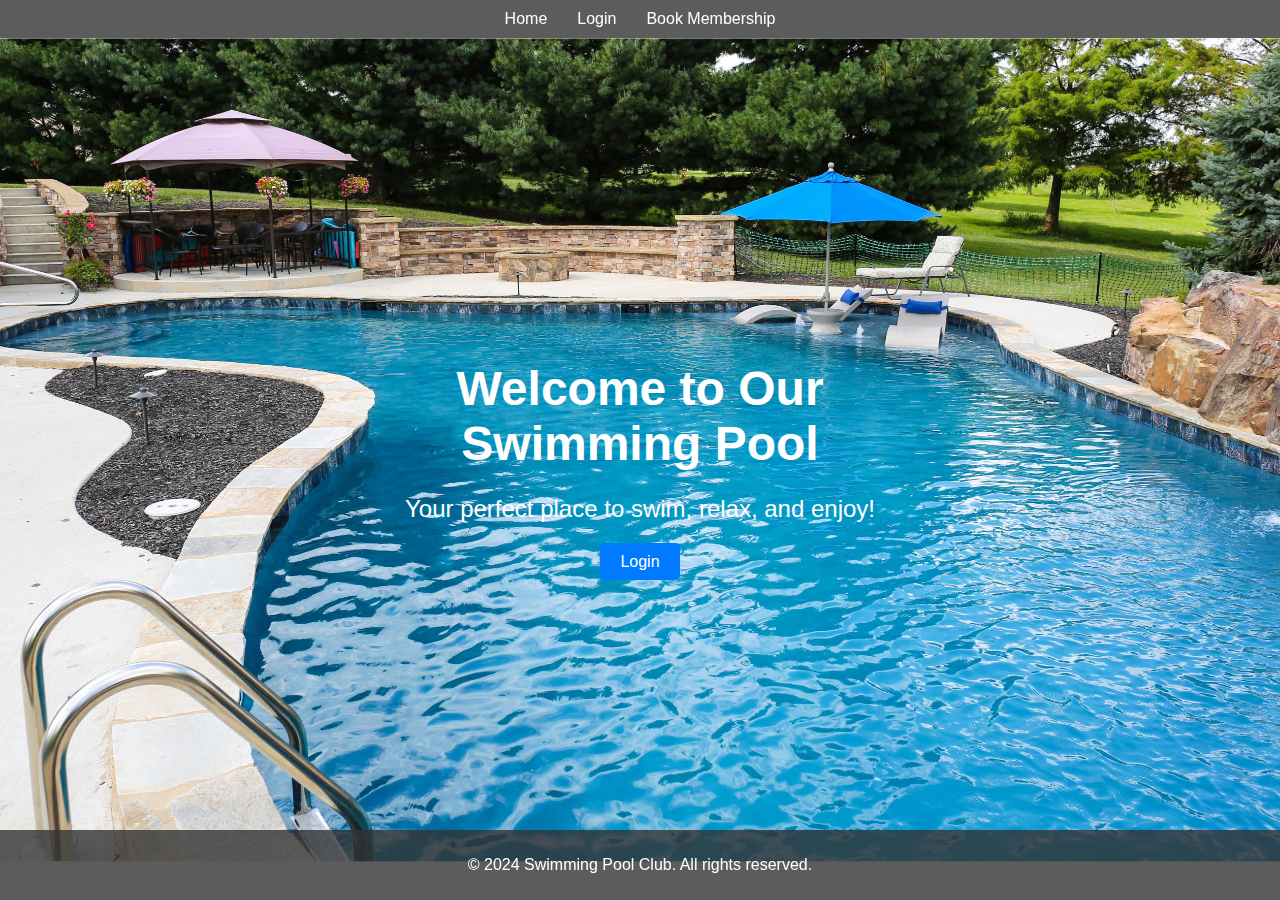
<file: index.html>
<!DOCTYPE html>
<html lang="en">
<head>
    <meta charset="UTF-8">
    <meta name="viewport" content="width=device-width, initial-scale=1.0">
    <title>Swimming Pool Membership</title>
    <link rel="stylesheet" href="styles.css">
</head>
<body>
    <header>
        <nav>
            <a href="index.html" class="nav-link">Home</a>
            <a href="login.html" class="nav-link">Login</a>
            <a href="booking.html" class="nav-link">Book Membership</a>
        </nav>
    </header>
    <main>
        <section class="hero">
            <div class="hero-content">
                <h1>Welcome to Our Swimming Pool</h1>
                <p>Your perfect place to swim, relax, and enjoy!</p>
                <a href="login.html" class="btn">Login</a>
            </div>
        </section>
    </main>
    <footer>
        <p>&copy; 2024 Swimming Pool Club. All rights reserved.</p>
    </footer>
</body>
</html>
</file>
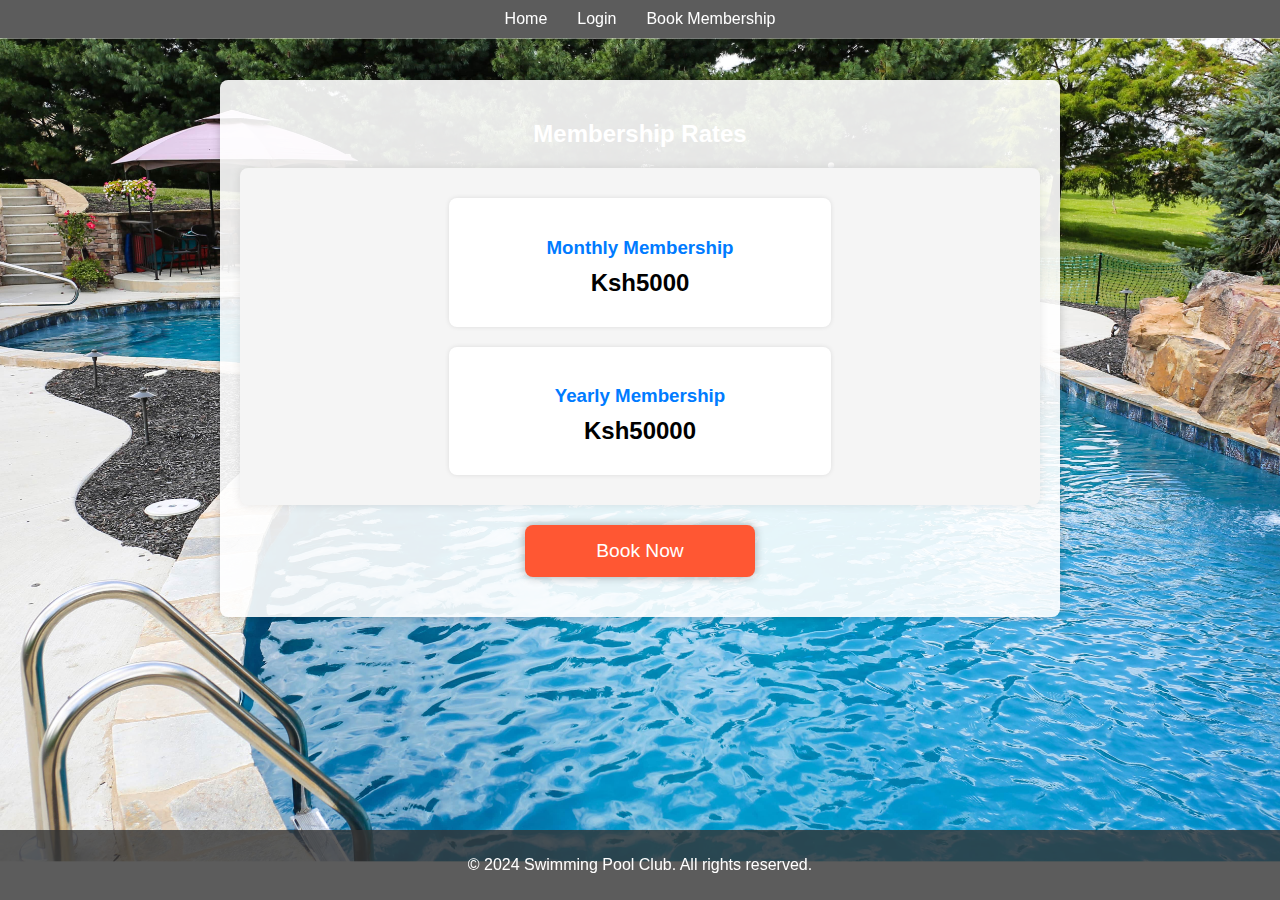
<file: booking.html>
<!DOCTYPE html>
<html lang="en">
<head>
    <meta charset="UTF-8">
    <meta name="viewport" content="width=device-width, initial-scale=1.0">
    <title>Book Membership - Swimming Pool</title>
    <link rel="stylesheet" href="styles.css">
</head>
<body>
    <header>
        <nav>
            <a href="index.html">Home</a>
            <a href="login.html">Login</a>
            <a href="booking.html">Book Membership</a>
        </nav>
    </header>
    <main>
        <section class="booking-section">
            <h2>Membership Rates</h2>
            <div class="rates">
                <div class="rate-card">
                    <h3>Monthly Membership</h3>
                    <p>Ksh5000</p>
                </div>
                <div class="rate-card">
                    <h3>Yearly Membership</h3>
                    <p>Ksh50000</p>
                </div>
            </div>
            <a href="login.html" class="btn-book-now">Book Now</a>
        </section>
    </main>
    <footer>
        <p>&copy; 2024 Swimming Pool Club. All rights reserved.</p>
    </footer>
</body>
</html>
</file>
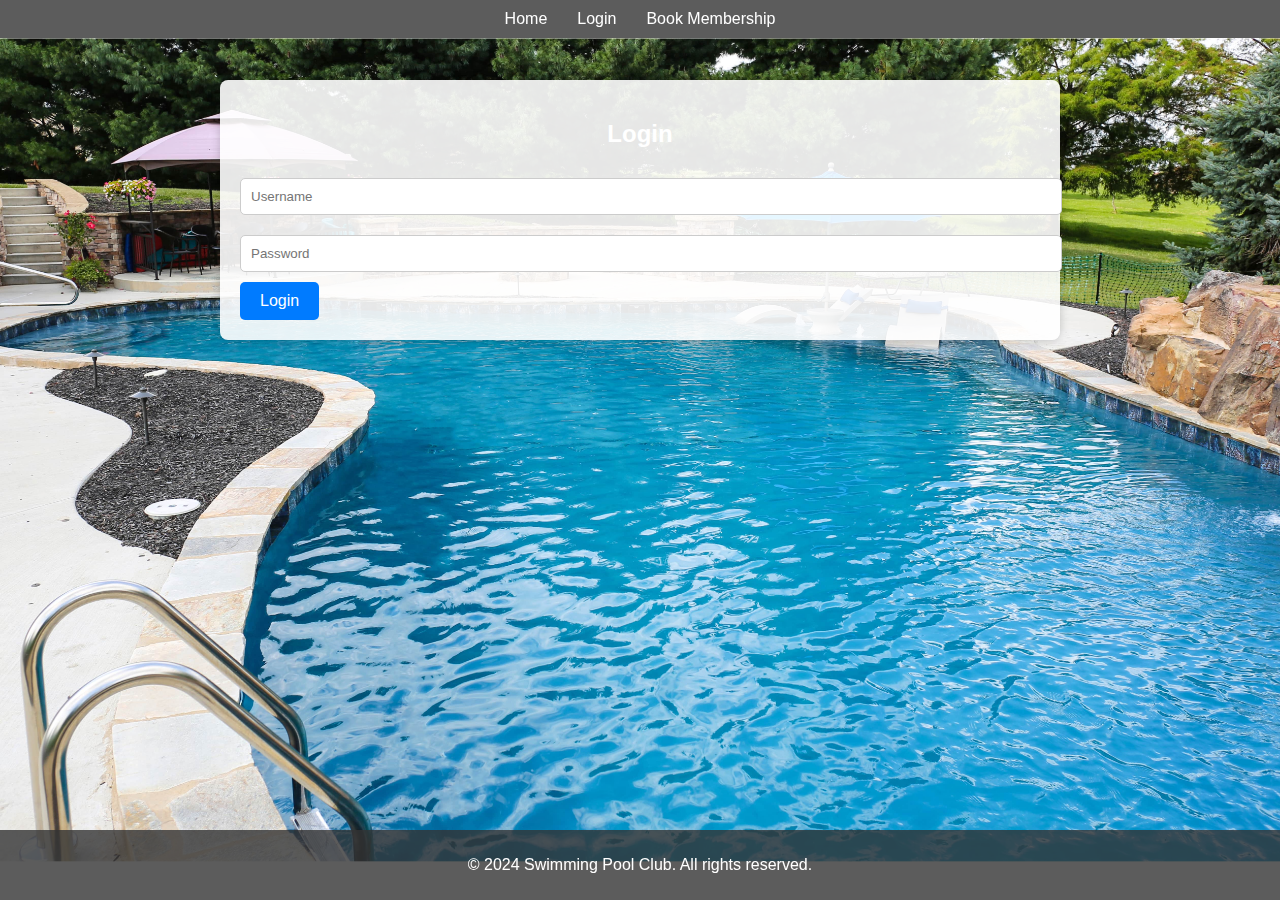
<file: login.html>
<!DOCTYPE html>
<html lang="en">
<head>
    <meta charset="UTF-8">
    <meta name="viewport" content="width=device-width, initial-scale=1.0">
    <title>Login - Swimming Pool</title>
    <link rel="stylesheet" href="styles.css">
</head>
<body>
    <header>
        <nav>
            <a href="index.html">Home</a>
            <a href="login.html">Login</a>
            <a href="booking.html">Book Membership</a>
        </nav>
    </header>
    <main>
        <section class="login-section">
            <h2>Login</h2>
            <form id="loginForm">
                <input type="text" id="username" placeholder="Username" required>
                <input type="password" id="password" placeholder="Password" required>
                <button type="submit">Login</button>
            </form>
            <div id="message"></div>
        </section>
    </main>
    <footer>
        <p>&copy; 2024 Swimming Pool Club. All rights reserved.</p>
    </footer>
    <script src="scripts.js"></script>
</body>
</html>
</file>
<file: styles.css>
/* General Styles */
body {
    margin: 0;
    font-family: Arial, sans-serif;
    background-image: url('images/background.jpg'); /* Path to the background image in the main folder */
    background-size: cover; /* Ensures the image covers the entire page */
    background-position: center; /* Centers the image */
    background-attachment: fixed; /* Keeps the background image fixed while scrolling */
    color: #fff; /* Default text color */
    overflow-x: hidden; /* Prevent horizontal scroll */
}

/* Header Styles */
header {
    background: rgba(51, 51, 51, 0.8); /* Slightly transparent background for header */
    color: #fff;
    padding: 10px 0;
    text-align: center;
    position: fixed;
    width: 100%;
    top: 0;
    z-index: 1000;
}

nav {
    display: flex;
    justify-content: center;
}

nav a {
    color: #fff;
    margin: 0 15px;
    text-decoration: none;
    transition: color 0.3s;
}

nav a:hover {
    color: #FF5733; /* Change color on hover */
}

/* Hero Section Styles */
.hero {
    height: 100vh;
    color: #fff;
    display: flex;
    align-items: center;
    justify-content: center;
    text-align: center;
    animation: fadeIn 2s ease-in-out;
}

.hero-content {
    max-width: 600px;
}

.hero h1 {
    font-size: 3em;
    margin-bottom: 20px;
    animation: slideIn 1s ease-in;
}

.hero p {
    font-size: 1.5em;
    margin-bottom: 30px;
}

.btn {
    background: #007BFF;
    color: #fff;
    padding: 10px 20px;
    text-decoration: none;
    border-radius: 5px;
    font-size: 1em;
    transition: background 0.3s, transform 0.3s;
}

.btn:hover {
    background: #0056b3;
    transform: scale(1.1); /* Slightly enlarge on hover */
}

/* Login and Booking Section Styles */
.login-section, .booking-section {
    padding: 20px;
    max-width: 800px;
    margin: auto;
    background: rgba(255, 255, 255, 0.9); /* Light white background with slight transparency */
    border-radius: 8px; /* Rounded corners for sections */
    box-shadow: 0 0 10px rgba(0,0,0,0.2); /* Soft shadow for depth */
    margin-top: 80px; /* Adjust for fixed header */
    animation: fadeIn 2s ease-in;
}

.login-section h2, .booking-section h2 {
    text-align: center;
    margin-bottom: 20px;
}

input[type="text"], input[type="password"] {
    width: 100%;
    padding: 10px;
    margin: 10px 0;
    border: 1px solid #ccc;
    border-radius: 5px;
}

button {
    background: #007BFF;
    color: #fff;
    padding: 10px 20px;
    border: none;
    border-radius: 5px;
    font-size: 1em;
    cursor: pointer;
    transition: background 0.3s, transform 0.3s;
}

button:hover {
    background: #0056b3;
    transform: scale(1.05); /* Slightly enlarge on hover */
}

.rates {
    display: flex;
    justify-content: space-around;
    flex-wrap: wrap; /* Allow cards to wrap in smaller screens */
    padding: 20px; /* Add padding around the rates section */
    background: #f5f5f5; /* Light grey background for contrast */
    border-radius: 8px; /* Rounded corners for the rates section */
    margin: 20px auto; /* Center the rates section and add margin */
    box-shadow: 0 0 10px rgba(0,0,0,0.1); /* Soft shadow for depth */
}

.rate-card {
    background: #fff; /* White background for rate cards */
    padding: 20px;
    border-radius: 8px;
    text-align: center;
    box-shadow: 0 0 5px rgba(0,0,0,0.1); /* Soft shadow for rate cards */
    width: 45%; /* Set width to allow for two cards side by side */
    margin: 10px; /* Space between cards */
}

.rate-card h3 {
    color: #007BFF; /* Blue color for headers */
    margin-bottom: 10px;
}

.rate-card p {
    font-size: 1.5em; /* Larger font size for prices */
    color: #000; /* Black color for prices for better visibility */
    font-weight: bold; /* Make the prices bold */
    margin: 10px 0; /* Space around prices */
}

/* Book Now Button Styles */
.btn-book-now {
    display: block;
    width: 200px; /* Set a specific width */
    margin: 20px auto; /* Center the button horizontally and add margin */
    padding: 15px; /* Add padding for a larger click area */
    background-color: #FF5733; /* Bright color for visibility */
    color: #fff; /* White text color for contrast */
    text-align: center; /* Center text within the button */
    text-decoration: none; /* Remove underline from link */
    font-size: 1.2em; /* Increase font size */
    border-radius: 8px; /* Rounded corners */
    box-shadow: 0 0 10px rgba(0, 0, 0, 0.3); /* Shadow for depth */
    transition: background-color 0.3s, transform 0.3s; /* Smooth transition effects */
}

.btn-book-now:hover {
    background-color: #c70039; /* Darker shade on hover */
    transform: scale(1.05); /* Slightly enlarge on hover */
}

/* Footer Styles */
footer {
    background: rgba(51, 51, 51, 0.8); /* Slightly transparent background for footer */
    color: #fff;
    text-align: center;
    padding: 10px 0;
    position: fixed;
    width: 100%;
    bottom: 0;
}

/* Animations */
@keyframes fadeIn {
    from {
        opacity: 0;
    }
    to {
        opacity: 1;
    }
}

@keyframes slideIn {
    from {
        transform: translateY(-50px);
        opacity: 0;
    }
    to {
        transform: translateY(0);
        opacity: 1;
    }
}
</file>
